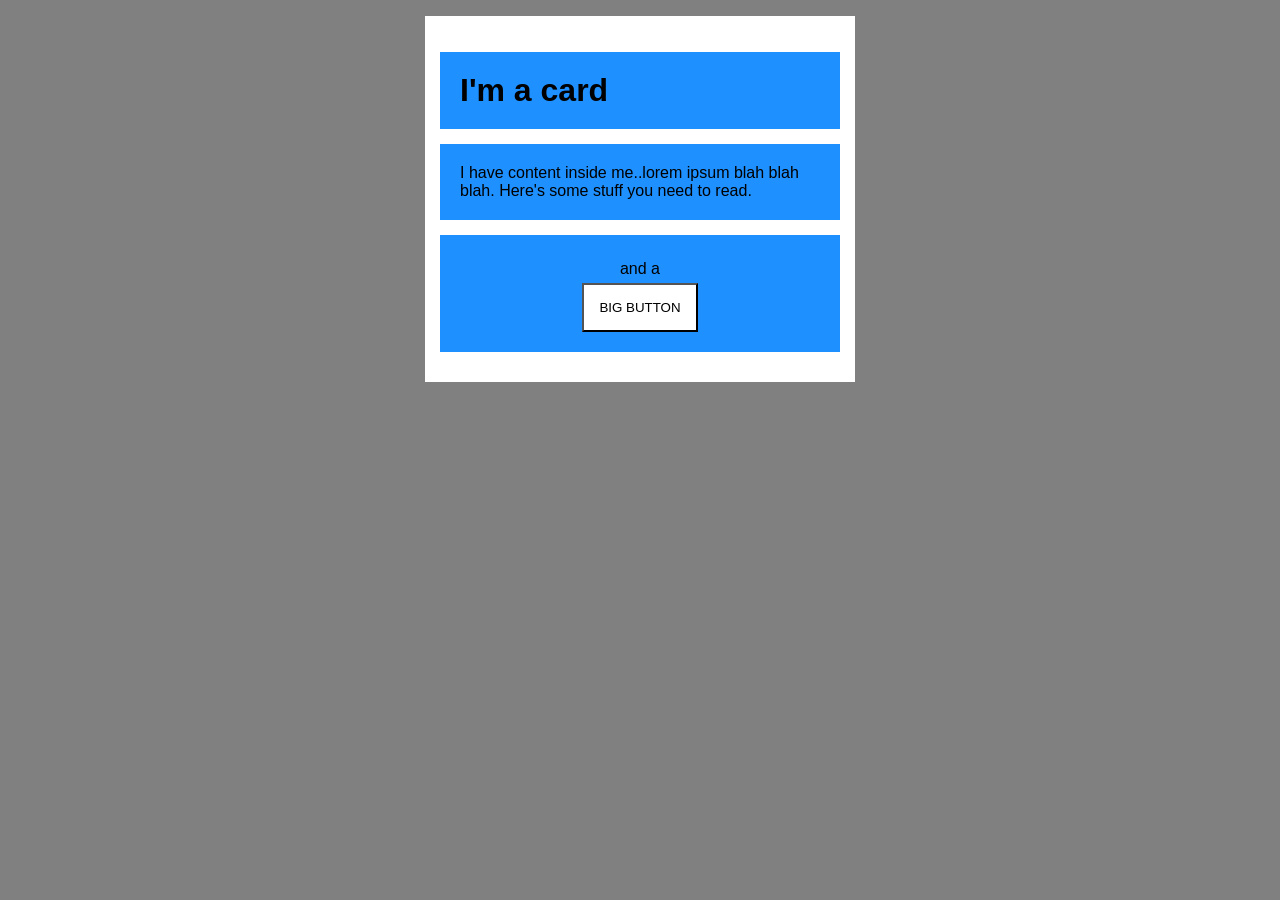
<file: foundations/block-and-inline/02-margin-and-padding-2/index.html>
<!doctype html>
<html lang="en">
  <head>
    <meta charset="UTF-8" />
    <meta http-equiv="X-UA-Compatible" content="IE=edge" />
    <meta name="viewport" content="width=device-width, initial-scale=1.0" />
    <title>Margin and Padding exercise 2</title>
    <link rel="stylesheet" href="style.css" />
  </head>
  <body>
    <div class="card">
      <h1 class="title">I'm a card</h1>
      <div class="content">
        I have content inside me..lorem ipsum blah blah blah. Here's some stuff
        you need to read.
      </div>
      <div class="button-container">
        <span class="block">and a</span> <button>BIG BUTTON</button>
      </div>
    </div>
  </body>
</html>
</file>
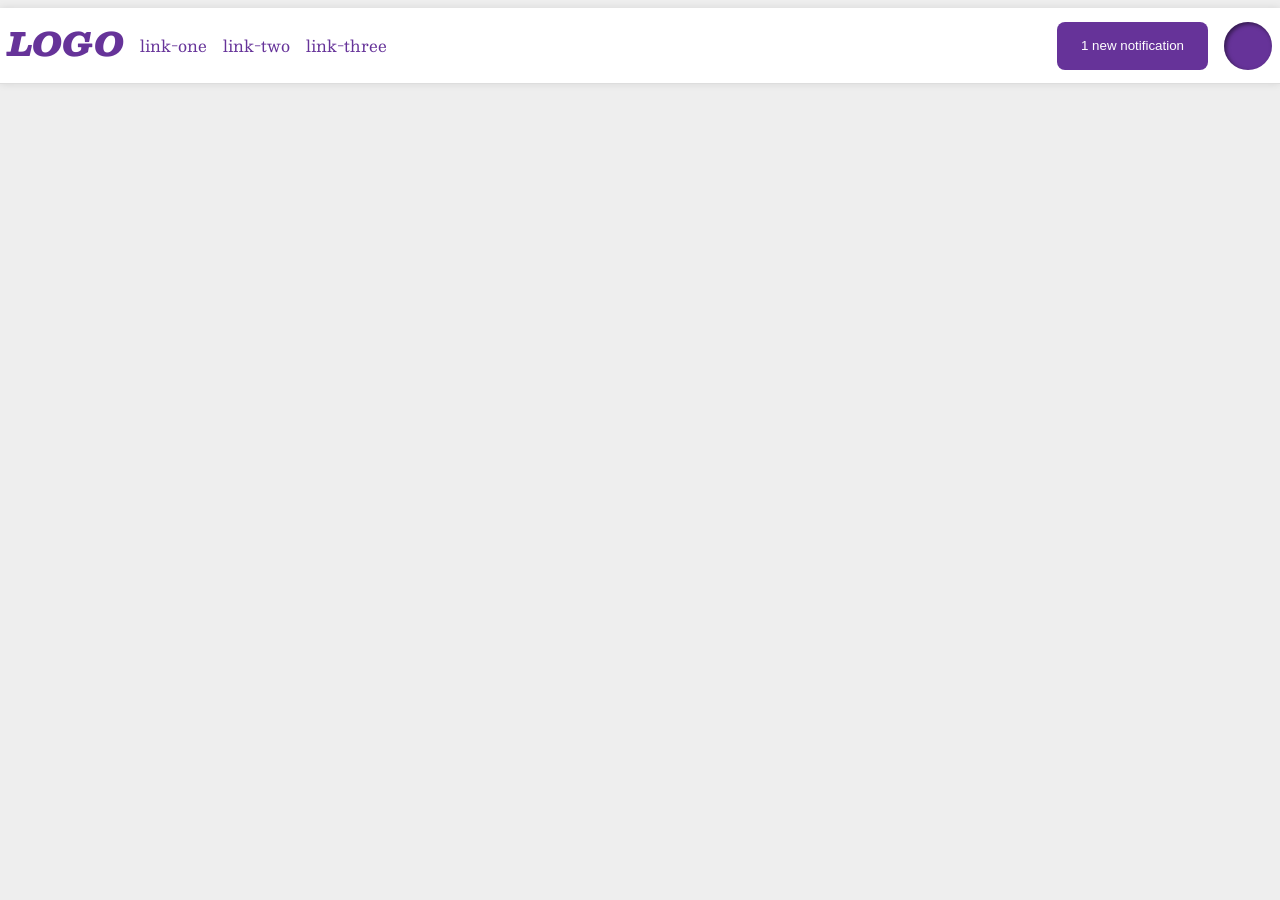
<file: foundations/flex/03-flex-header-2/index.html>
<!doctype html>
<html lang="en">
  <head>
    <meta charset="UTF-8" />
    <meta http-equiv="X-UA-Compatible" content="IE=edge" />
    <meta name="viewport" content="width=device-width, initial-scale=1.0" />
    <title>Flex Header 2</title>
    <link rel="stylesheet" href="style.css" />
  </head>
  <body>
    <div class="header">
      <div class="llinks">
        <div class="logo">LOGO</div>
        <ul class="links">
          <li><a href="https://google.com">link-one</a></li>
          <li><a href="https://google.com">link-two</a></li>
          <li><a href="https://google.com">link-three</a></li>
        </ul>
      </div>
      <div class="rlinks">
        <button class="notifications">1 new notification</button>
        <div class="profile-image"></div>
      </div>
    </div>
  </body>
</html>
</file>
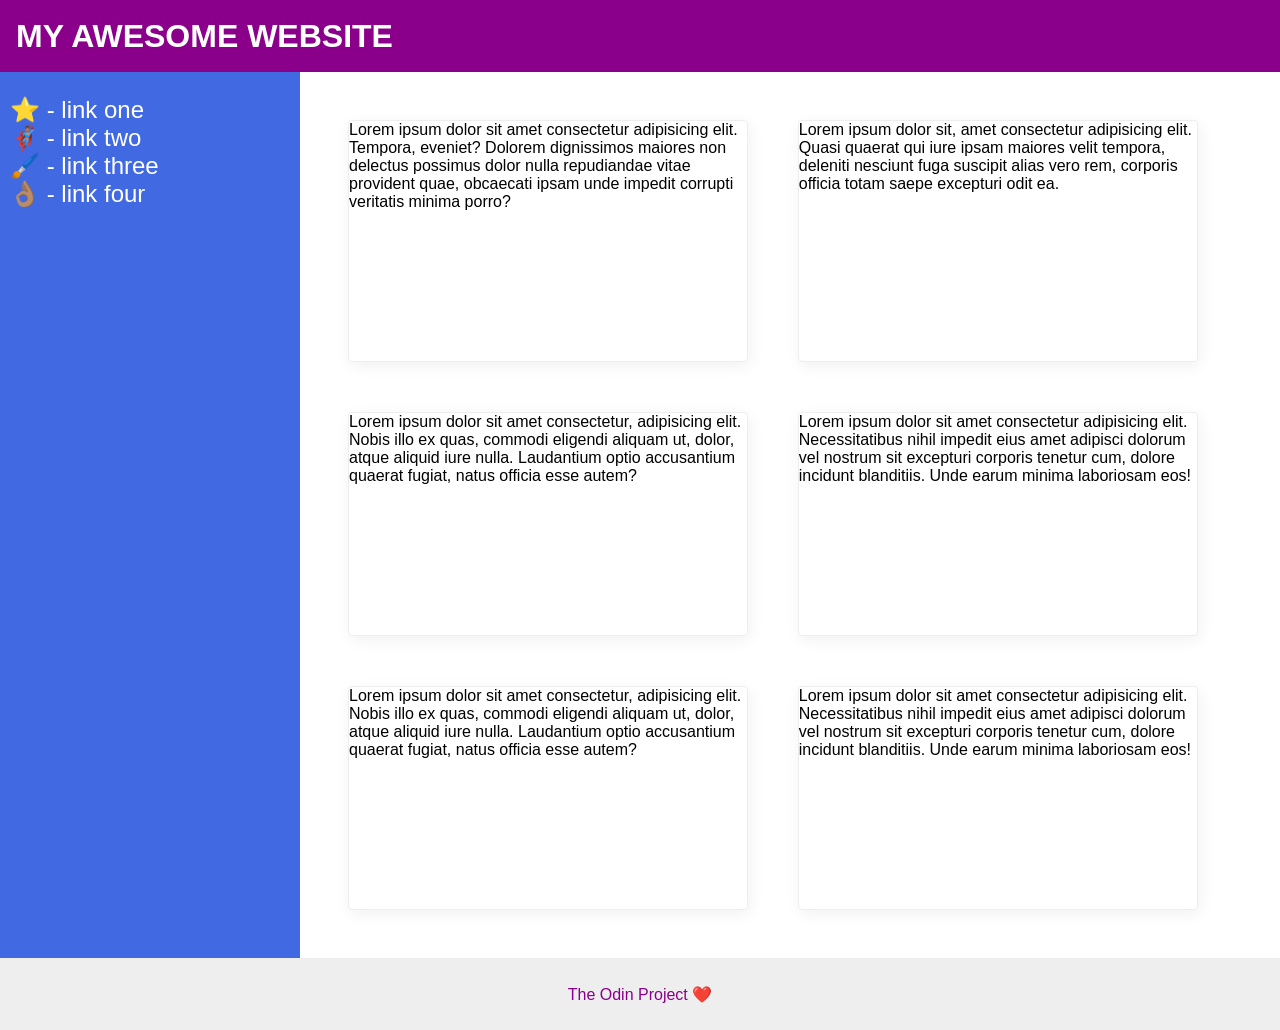
<file: foundations/flex/07-flex-layout-2/index.html>
<!doctype html>
<html lang="en">
  <head>
    <meta charset="UTF-8" />
    <meta http-equiv="X-UA-Compatible" content="IE=edge" />
    <meta name="viewport" content="width=device-width, initial-scale=1.0" />
    <title>The Holy Grail</title>
    <link rel="stylesheet" href="style.css" />
  </head>
  <body>
    <div class="header">MY AWESOME WEBSITE</div>
    <div class="sidebar-cards">
      <div class="sidebar">
        <ul>
          <li><a href="#">⭐ - link one</a></li>
          <li><a href="#">🦸🏽‍♂️ - link two</a></li>
          <li><a href="#">🖌️ - link three</a></li>
          <li><a href="#">👌🏽 - link four</a></li>
        </ul>
      </div>
      <div class="cards">
        <div class="card">
          Lorem ipsum dolor sit amet consectetur adipisicing elit. Tempora,
          eveniet? Dolorem dignissimos maiores non delectus possimus dolor nulla
          repudiandae vitae provident quae, obcaecati ipsam unde impedit
          corrupti veritatis minima porro?
        </div>
        <div class="card">
          Lorem ipsum dolor sit, amet consectetur adipisicing elit. Quasi
          quaerat qui iure ipsam maiores velit tempora, deleniti nesciunt fuga
          suscipit alias vero rem, corporis officia totam saepe excepturi odit
          ea.
        </div>
        <div class="card">
          Lorem ipsum dolor sit amet consectetur, adipisicing elit. Nobis illo
          ex quas, commodi eligendi aliquam ut, dolor, atque aliquid iure nulla.
          Laudantium optio accusantium quaerat fugiat, natus officia esse autem?
        </div>
        <div class="card">
          Lorem ipsum dolor sit amet consectetur adipisicing elit.
          Necessitatibus nihil impedit eius amet adipisci dolorum vel nostrum
          sit excepturi corporis tenetur cum, dolore incidunt blanditiis. Unde
          earum minima laboriosam eos!
        </div>
        <div class="card">
          Lorem ipsum dolor sit amet consectetur, adipisicing elit. Nobis illo
          ex quas, commodi eligendi aliquam ut, dolor, atque aliquid iure nulla.
          Laudantium optio accusantium quaerat fugiat, natus officia esse autem?
        </div>
        <div class="card">
          Lorem ipsum dolor sit amet consectetur adipisicing elit.
          Necessitatibus nihil impedit eius amet adipisci dolorum vel nostrum
          sit excepturi corporis tenetur cum, dolore incidunt blanditiis. Unde
          earum minima laboriosam eos!
        </div>
      </div>
    </div>
    <div class="footer">The Odin Project ❤️</div>
  </body>
</html>
</file>
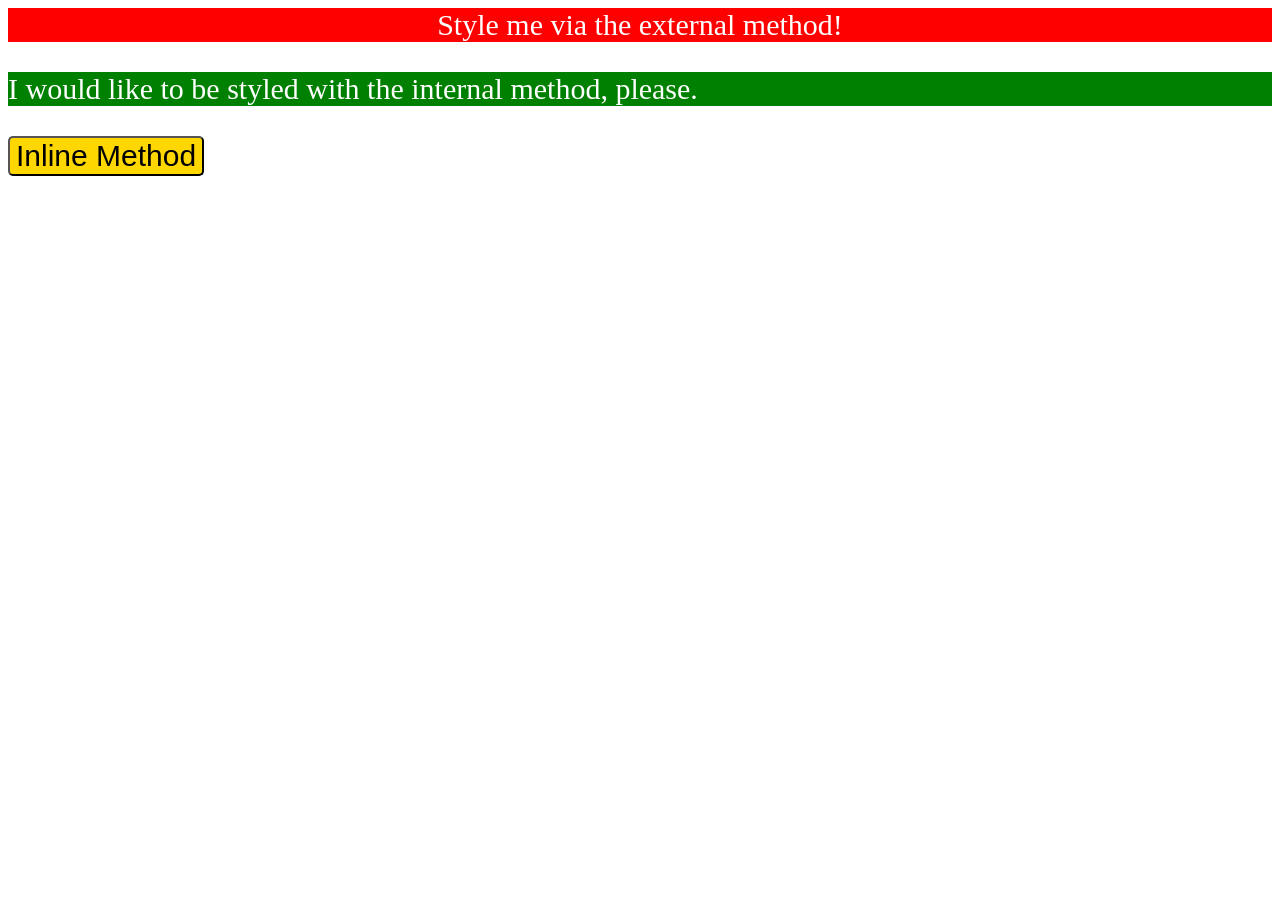
<file: foundations/intro-to-css/01-css-methods/index.html>
<!doctype html>
<html lang="en">
  <head>
    <meta charset="UTF-8" />
    <meta http-equiv="X-UA-Compatible" content="IE=edge" />
    <meta name="viewport" content="width=device-width, initial-scale=1.0" />
    <title>Methods for Adding CSS</title>
    <link rel="stylesheet" href="style.css" />
    <style>
      p {
        color: white;
        background-color: green;
        font-family: Cambria, Cochin, Georgia, Times, "Times New Roman", serif;
        font-size: 30px;
      }
    </style>
  </head>
  <body>
    <div>Style me via the external method!</div>
    <p>I would like to be styled with the internal method, please.</p>
    <button
      style="
        font-size: 30px;
        background-color: gold;
        color: black;
        font-family: Arial, Helvetica, sans-serif;
        border-radius: 5px;
      "
    >
      Inline Method
    </button>
  </body>
</html>
</file>
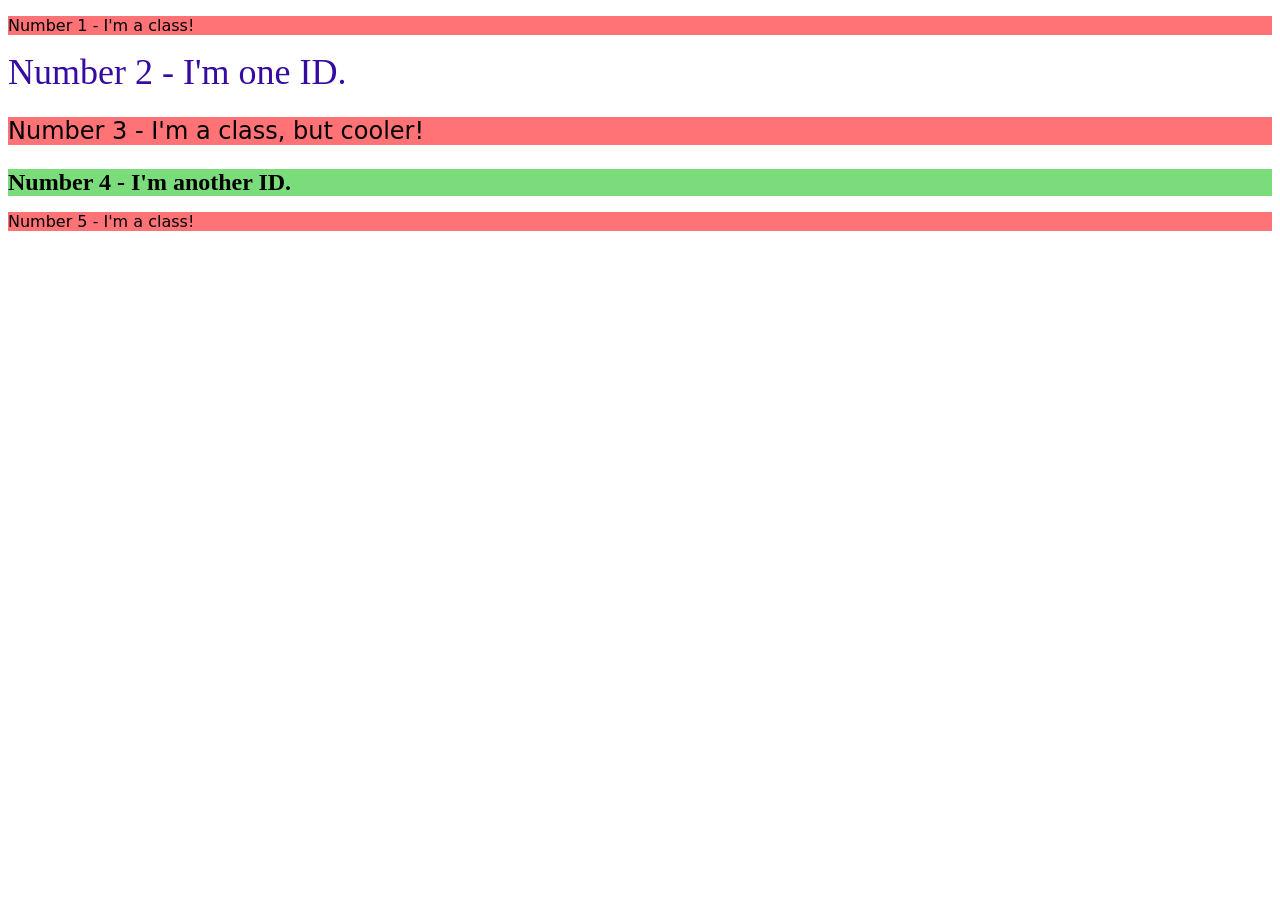
<file: foundations/intro-to-css/02-class-id-selectors/index.html>
<!doctype html>
<html lang="en">
  <head>
    <meta charset="UTF-8" />
    <meta http-equiv="X-UA-Compatible" content="IE=edge" />
    <meta name="viewport" content="width=device-width, initial-scale=1.0" />
    <title>Class and ID Selectors</title>
    <link rel="stylesheet" href="style.css" />
  </head>
  <body>
    <p class="class1">Number 1 - I'm a class!</p>
    <div id="oneid">Number 2 - I'm one ID.</div>
    <p class="class1" id="cooler">Number 3 - I'm a class, but cooler!</p>
    <div id="anoid">Number 4 - I'm another ID.</div>
    <p class="class1">Number 5 - I'm a class!</p>
  </body>
</html>
</file>
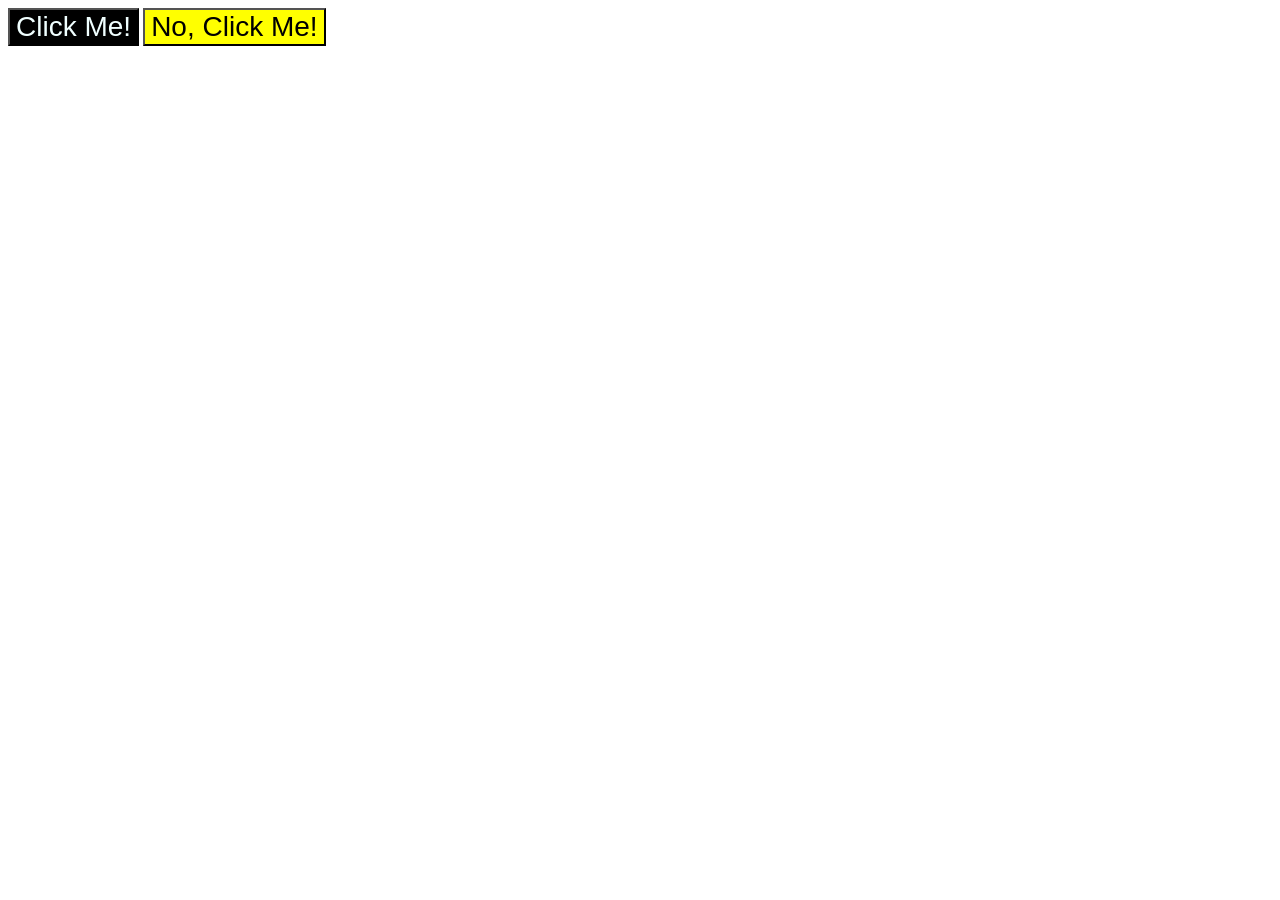
<file: foundations/intro-to-css/03-grouping-selectors/index.html>
<!doctype html>
<html lang="en">
  <head>
    <meta charset="UTF-8" />
    <meta http-equiv="X-UA-Compatible" content="IE=edge" />
    <meta name="viewport" content="width=device-width, initial-scale=1.0" />
    <title>Grouping Selectors</title>
    <link rel="stylesheet" href="style.css" />
  </head>
  <body>
    <button class="button1">Click Me!</button>
    <button class="button2">No, Click Me!</button>
  </body>
</html>
</file>
<file: foundations/block-and-inline/02-margin-and-padding-2/style.css>
body {
  background: gray;
  font-family: sans-serif;
  font-size: 16px;
}

.card {
  width: 400px;
  padding: 15px;
  background: white;
  margin: 16px auto;
}

.title,
.content,
.button-container {
  padding: 20px;
  background: dodgerblue;
  margin-bottom: 15px;
}

.button-container {
  text-align: center;
}

.block {
  display: block;
  margin: 5px auto;
}

button {
  padding: 15px;
  background: white;
}
</file>
<file: foundations/flex/03-flex-header-2/style.css>
/* this is some magical font-importing.  
you'll learn about it later. */
@import url("https://fonts.googleapis.com/css2?family=Besley:ital,wght@0,400;1,900&display=swap");

body {
  margin: 0;
  background: #eee;
  font-family: Besley, serif;
}

.header {
  background: white;
  border-bottom: 1px solid #ddd;
  box-shadow: 0 0 8px rgba(0, 0, 0, 0.1);
  display: flex;
  align-items: center;
  justify-content: space-between;
  margin-top: 8px;
}

.rlinks,
.llinks {
  margin: 8px;
  display: flex;
  gap: 16px;
}

ul {
  padding-left: 0px !important;
  display: flex;
  gap: 16px;
  list-style-type: none;
}

.profile-image {
  background: rebeccapurple;
  box-shadow: inset 2px 2px 4px rgba(0, 0, 0, 0.5);
  border-radius: 50%;
  width: 48px;
  height: 48px;
}

.logo {
  color: rebeccapurple;
  font-size: 32px;
  font-weight: 900;
  font-style: italic;
}

button {
  border: none;
  border-radius: 8px;
  background: rebeccapurple;
  color: white;
  padding: 8px 24px;
}

a {
  /* this removes the line under our links */
  text-decoration: none;
  color: rebeccapurple;
}
</file>
<file: foundations/flex/07-flex-layout-2/style.css>
body {
  font-family:
    -apple-system, BlinkMacSystemFont, "Segoe UI", Roboto, Oxygen, Ubuntu,
    Cantarell, "Open Sans", "Helvetica Neue", sans-serif;
  margin: 0;
  min-height: 100vh;
}

.header {
  height: 72px;
  background: darkmagenta;
  color: white;
}

.footer {
  height: 72px;
  background: #eee;
  color: darkmagenta;
}

.sidebar {
  width: 300px;
  background: royalblue;
  box-sizing: border-box;
}

.card {
  border: 1px solid #eee;
  box-shadow: 2px 4px 16px rgba(0, 0, 0, 0.06);
  border-radius: 4px;
}

/* MY SOLUTION */

body {
  display: flex;
  flex-direction: column;
}

.header {
  display: flex;
  align-items: center;
  font-size: 32px;
  font-weight: 900;
  padding-left: 16px;
}

.footer {
  display: flex;
  margin-top: auto;
  justify-content: center;
  align-items: center;
}

.sidebar {
  flex-shrink: 0;

  width: 300px;
}

.sidebar a,
.sidebar ul {
  padding-left: 5px;
  color: white;
  text-decoration: none;
  list-style: none;
  font-size: 24px;
}

.sidebar-cards {
  display: flex;
}

.card {
  flex: 0 0 45%;
  padding-bottom: 150px;
}

.cards {
  padding: 48px;
  display: flex;
  flex-wrap: wrap;
  gap: 50px;
}
</file>
<file: foundations/intro-to-css/01-css-methods/style.css>
div {
  font-family: "Times New Roman", Times, serif;
  color: white;
  background-color: red;
  text-align: center;
  font-size: 30px;
}
</file>
<file: foundations/intro-to-css/02-class-id-selectors/style.css>
/* Add CSS Styling */

.class1 {
  font-family: Verdana, "Dejavu Sans", sans-serif;
  background-color: #ff7377;
}

.class1#cooler {
  font-size: 24px;
}
#oneid {
  color: rgb(54, 11, 162);
  font-size: 36px;
}
#anoid {
  background-color: hsl(120, 58%, 67%);
  color: #000000;
  font-size: 24px;
  font-weight: bold;
}
</file>
<file: foundations/intro-to-css/03-grouping-selectors/style.css>
/* Add CSS Styling */

.button1 {
  background-color: black;
  color: azure;
}

.button2 {
  background-color: yellow;
}

.button1,
.button2 {
  font-size: 28px;
  font-family: Helvetica, "Times New Roman", sans-serif;
}
</file>
